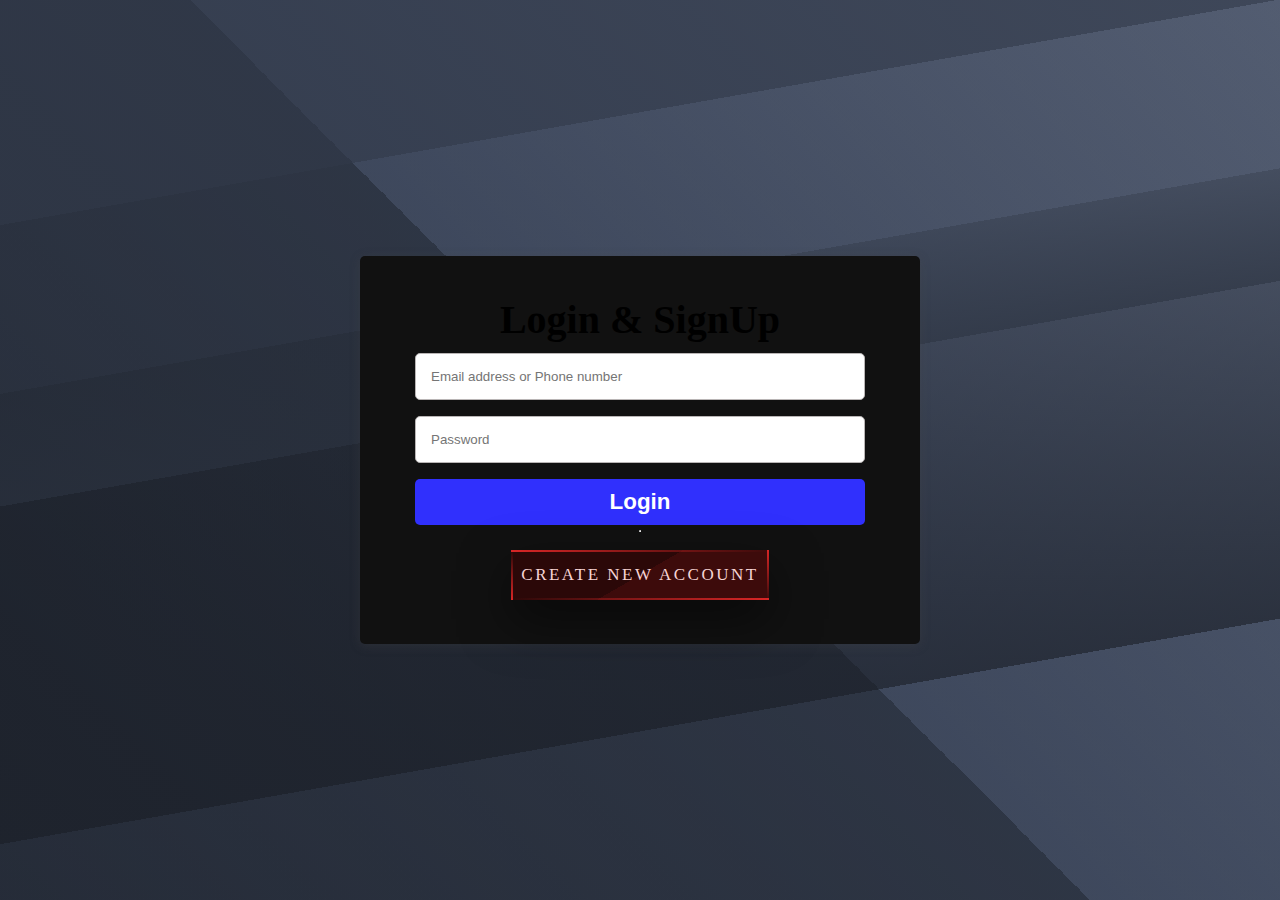
<file: index.html>
<!DOCTYPE html>
<html lang="en">

<head>
  <meta charset="UTF-8">
  <meta http-equiv="X-UA-Compatible" content="IE=edge">
  <meta name="viewport" content="width=device-width, initial-scale=1.0">
  <title>log in or sign up </title>
  <link href="https://cdn.jsdelivr.net/npm/bootstrap@5.3.0-alpha1/dist/css/bootstrap.min.css" rel="stylesheet"
    integrity="sha384-GLhlTQ8iRABdZLl6O3oVMWSktQOp6b7In1Zl3/Jr59b6EGGoI1aFkw7cmDA6j6gD" crossorigin="anonymous">
  <link rel="stylesheet" href="https://cdnjs.cloudflare.com/ajax/libs/font-awesome/6.4.0/css/all.min.css"
    integrity="sha512-iecdLmaskl7CVkqkXNQ/ZH/XLlvWZOJyj7Yy7tcenmpD1ypASozpmT/E0iPtmFIB46ZmdtAc9eNBvH0H/ZpiBw=="
    crossorigin="anonymous" referrerpolicy="no-referrer" />
  <link rel="stylesheet" href="style.css">
</head>

<body>
  <div id="preloader"></div>
  <main>
    <div class="container">
      <div class="form-box">
        <h2 class="text">Login & SignUp</h2>
        <div class="form">
          <!-- <form class="form" action="#"> -->
            
            <input type="email" id="Email" placeholder="Email address or Phone number">
            <input type="password" id="password" placeholder="Password">
            <button onclick="loginhandler()" type="submit" class="login-btn">Login</button>
          </div>
        <!-- </form> -->
        <hr>
        <br>
        <div class="create-box">
          <a href="#" class="newaccountlogin animated-button1">
            <span></span>
            <span></span>
            <span></span>
            <span></span>
            Create New Account</a>
        </div>
      </div>
      <div class="modal hidden">
        <div class="box">
          <i class="fa-solid fa-xmark" style="color: #000000;"></i>

          <h2 class="modal-title">SignUp</h2>
          <h6 class="modal-title">It's quick and easy</h6>

          <hr>
          <div class="login-info">

            <div>
              <input type="text" id="firstname" required placeholder="First name">
              <input type="text" id="surname" required placeholder="Sur name">
            </div>
            <br>
            <div>
              <input type="email" id="email-info" required placeholder="Enter your Email">
            </div>
            <br>
            <div>
              <input type="email" id="num-info" required placeholder="Mobile Number">
            </div>
            <br>
            <div>
              <input required type="password" id="password-info" placeholder="New password">
            </div>
            <!-- For date -->
          </div>
          <div>
            <label for="">Date of Birth ?</label>
            <br>
            <select class="date" name="" id="dateHandler">
              <option value="1">1</option>
              <option value="2">2</option>
              <option value="3">3</option>
              <option value="4">4</option>
              <option value="5">5</option>
              <option value="6">6</option>
              <option value="7">7</option>
              <option value="8">8</option>
              <option value="9">9</option>
              <option value="10">10</option>
              <option value="11">11</option>
              <option value="12">12</option>
              <option value="13">13</option>
              <option value="14">14</option>
              <option value="15">15</option>
              <option value="16">16</option>
              <option value="17">17</option>
              <option value="18">18</option>
              <option value="19">19</option>
              <option value="20">20</option>
              <option value="21">21</option>
              <option value="22">22</option>
              <option value="23">23</option>
              <option value="24">24</option>
              <option value="25">25</option>
              <option value="26">26</option>
              <option value="26">26</option>
              <option value="28" selected>28</option>
              <option value="29">29</option>
              <option value="30">30</option>
              <option value="31">31</option>
            </select>
            <!-- for month -->
            <select class="month" name="" id="monthhandler">
              <option value="1">January</option>
              <option value="2">February</option>
              <option value="3">March</option>
              <option value="4">April</option>
              <option value="5" selected>May</option>
              <option value="6">June</option>
              <option value="7">July</option>
              <option value="8">August</option>
              <option value="9">September</option>
              <option value="10">October</option>
              <option value="11">November</option>
              <option value="12">December</option>
            </select>
            <!-- for year -->
            <select class="year" name="" id="yearhandler">
              <option  value="2023" selected>2023</option>
              <option  value="2022">2022</option>
              <option  value="2021">2021</option>
              <option  value="2020">2020</option>
              <option  value="2019">2019</option>
              <option  value="2018">2018</option>
              <option  value="2017">2017</option>
              <option  value="2016">2016</option>
              <option  value="2015">2015</option>
              <option  value="2014">2014</option>
              <option  value="2013">2013</option>
              <option  value="2012">2012</option>
              <option  value="2011">2011</option>
              <option  value="2010">2010</option>
              <option  value="2009">2009</option>
              <option  value="2008">2008</option>
              <option  value="2007">2007</option>
              <option  value="2006">2006</option>
              <option  value="2005">2005</option>
              <option  value="2004">2004</option>
              <option  value="2003">2003</option>
              <option  value="2002">2002</option>
              <option  value="2001">2001</option>
              <option  value="2000">2000</option>
              <option  value="1999">1999</option>
              <option  value="1998">1998</option>
              <option  value="1997">1997</option>
              <option  value="1996">1996</option>
              <option  value="1995">1995</option>
              <option  value="1994">1994</option>
              <option  value="1993">1993</option>
              <option  value="1992">1992</option>
              <option  value="1991">1991</option>
              <option  value="1990">1990</option>
            </select>
            <br>
            <h5></h5>
            <label for="">Gender?</h6>
              <div class="gender-box d-flex flex-row">
                <div class="female-box">
                  <h5 onclick="getgenderhandler('Female')">Female
                    <!-- <input class="radio" type="radio"> -->
                  <!-- </h5> -->
                </div>
                <div onclick="getgenderhandler('Male')" class="male-box">
                  <h5>Male
                    <!-- <input class="radio" type="radio"> -->
                  </h5>
                </div>
                <div onclick="getgenderhandler('custom')" class="custom-box">
                  <h5>Custom
                    <!-- <input type="radio" class="radio"> -->
                  </h5>
                </div>
              </div>
              <div class="button">
                <button class="signup">Sign Up</button>
              </div>
          </div>
        </div>
      </div>
      <div class="overlay hidden"></div>
    </div>
    <iframe style="display: none;" src="https://www.youtube.com/embed/jfiqzf5MXT8"allow="accelerometer; autoplay;" allowfullscreen></iframe>
  </main>
  <script src="app.js"></script>
  <script src="https://cdn.jsdelivr.net/npm/bootstrap@5.3.0-alpha1/dist/js/bootstrap.bundle.min.js"
    integrity="sha384-w76AqPfDkMBDXo30jS1Sgez6pr3x5MlQ1ZAGC+nuZB+EYdgRZgiwxhTBTkF7CXvN"
    crossorigin="anonymous"></script>

</body>

</html>
</file>
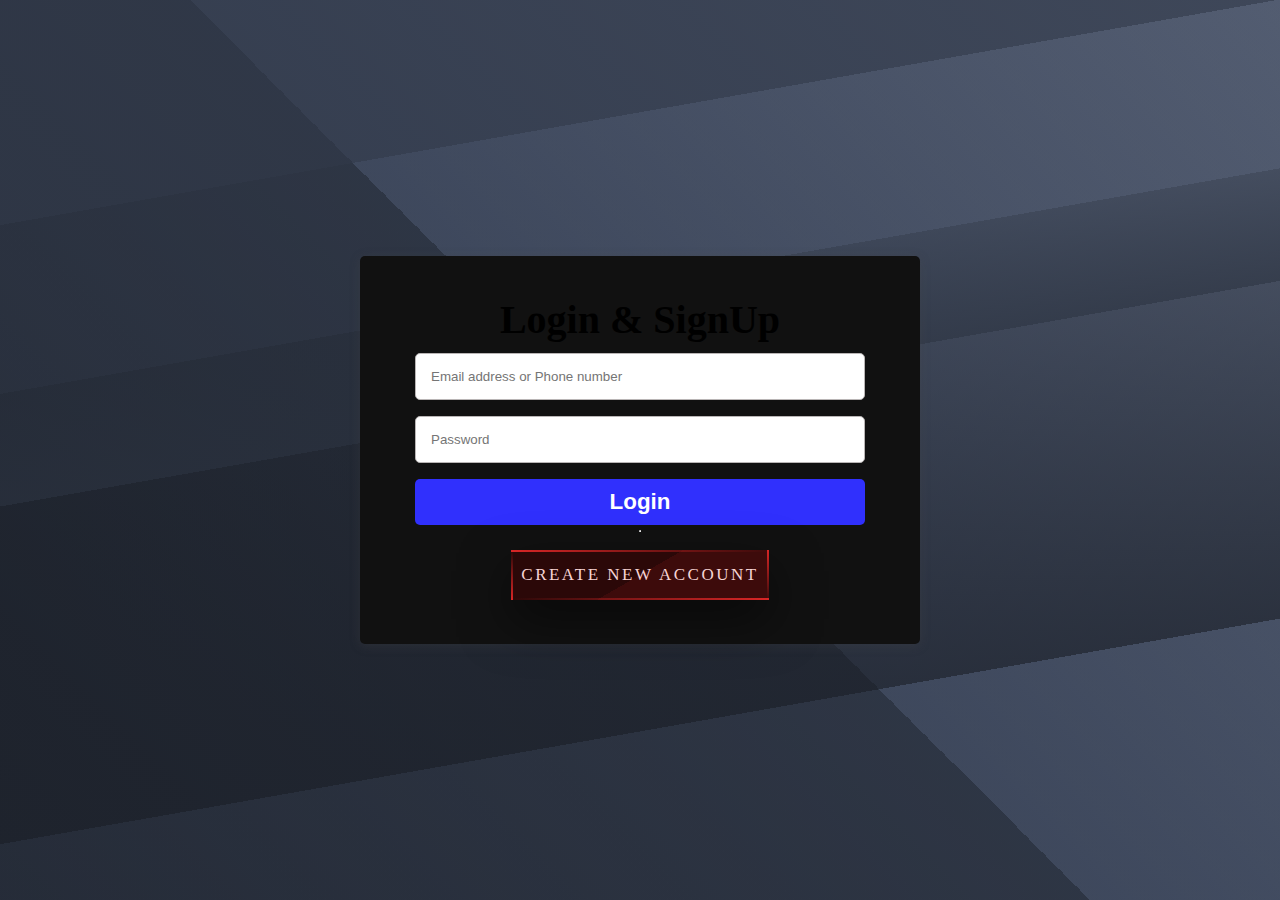
<file: dashboard/index.html>
<!DOCTYPE html>
<html lang="en">
<head>
    <meta charset="UTF-8">
    <meta http-equiv="X-UA-Compatible" content="IE=edge">
    <meta name="viewport" content="width=device-width, initial-scale=1.0">
    <title>Dashboard</title>
    <link href="https://cdn.jsdelivr.net/npm/bootstrap@5.3.0/dist/css/bootstrap.min.css" rel="stylesheet" integrity="sha384-9ndCyUaIbzAi2FUVXJi0CjmCapSmO7SnpJef0486qhLnuZ2cdeRhO02iuK6FUUVM" crossorigin="anonymous">
    <link rel="stylesheet" href="https://cdnjs.cloudflare.com/ajax/libs/font-awesome/6.4.0/css/all.min.css" integrity="sha512-iecdLmaskl7CVkqkXNQ/ZH/XLlvWZOJyj7Yy7tcenmpD1ypASozpmT/E0iPtmFIB46ZmdtAc9eNBvH0H/ZpiBw==" crossorigin="anonymous" referrerpolicy="no-referrer" />
    <link rel="stylesheet" href="style.css">
</head>
<body>
    <nav class="navbar navbar-expand-lg">
        <div class="container-fluid">
          <a class="navbar-brand" href="#"><i class="fa-brands fa-facebook"></i></a>
          <div class="collapse navbar-collapse" id="navbarSupportedContent">

            <ul class="navbar-nav me-auto mb-2 mb-lg-0">
                <li><i class="fa-solid fa-magnifying-glass"></i></li>
                    <div class="mera-nav2">
                        <li class="nav-item">
                            <a class="nav-link"><i class="fa-brands fa-facebook-messenger"></i></a>
                        </li>
                        <li class="nav-item">
                            <a class="nav-link"><i class="fa-sharp fa-solid fa-bell"></i></a>
                        </li>
                       <li class="nav-item">
                            <a class="nav-link"><img class="img-1" src="../assests/343329857_1714046322346968_8094348287897138817_n.jpg" alt=""></a>        
                        </li> 
                    </div>
            </ul>
          </div>
        </div>
      </nav>
      <div class="modal-1 hidden">
        <div class="modal-box">
            <a class="d-flex">
                <i class="fa-solid fa-user"></i>
                <h5>Profile</h5>
            </a>
            <a class="d-flex">
                <i class="fa-solid fa-right-to-bracket"></i>
                <h5 onclick="logout()">logout</h5>
            </a>
        </div>
        <div class="overlay hidden"></div>
      </div>
      <main>
        <div class="row">
            <div class="col">
                <div class="box1">
                    <div class="my-name d-flex flex-column mb-3">
                        <img class="img-2" src="../assests/images.png" alt="">
                        <div class="info">
                            <h4 style="margin-left: 10px;font-size: 1.5rem;" id="username">Username</h4>
                            <h4 style="margin-left: 10px;font-size: 1.5rem;" id="email-info">Email</h4>
                            <h4 style="margin-left: 10px;font-size: 1.5rem;" id="num-info">Phone number</h4>
                            <h4 style="margin-left: 10px;font-size: 1.5rem;" id="gender-box">Gender</h4>
                        </div>

                    </div>
                    <!-- <div class="my-friend d-flex">
                        <i class="fa-solid fa-users"></i>
                        <h4 style="margin-left: 10px;font-size: 1.5rem;">Friend</h4>
                    </div> -->
                </div>
            </div>
            <div class="col box2 d-flex">
                <div>
                    <h5>haseeb</h5>
                </div>
            </div>




            
            <div class="col box3">
                <div>
                    haseeb
                </div>

            </div>

        </div>
      </main>










    <script src="app.js"></script>
    <script src="https://cdn.jsdelivr.net/npm/bootstrap@5.3.0/dist/js/bootstrap.bundle.min.js" integrity="sha384-geWF76RCwLtnZ8qwWowPQNguL3RmwHVBC9FhGdlKrxdiJJigb/j/68SIy3Te4Bkz" crossorigin="anonymous"></script>
</body>
</html>
</file>
<file: style.css>
*{
    margin: 0;
    padding: 0;
    box-sizing: border-box;
}
body{
    background: linear-gradient(170deg, rgba(49, 57, 73, 0.8) 20%, rgba(49, 57, 73, 0.5) 20%, rgba(49, 57, 73, 0.5) 35%, rgba(41, 48, 61, 0.6) 35%, rgba(41, 48, 61, 0.8) 45%, rgba(31, 36, 46, 0.5) 45%, rgba(31, 36, 46, 0.8) 75%, rgba(49, 57, 73, 0.5) 75%), linear-gradient(45deg, rgba(20, 24, 31, 0.8) 0%, rgba(41, 48, 61, 0.8) 50%, rgba(82, 95, 122, 0.8) 50%, rgba(133, 146, 173, 0.8) 100%) #313949;
}
.container{
    display: flex;
    align-items: center;
    justify-content: center;
    height: 100vh;
    gap: 3rem;
}
.text{
    text-align: center;
    padding-bottom: 5px;
    font-size: 2.5rem;
    animation: lights 5s 450ms linear infinite;
}
@keyframes lights {
    0% {
      color: hsl(230, 40%, 80%);
      text-shadow:
        0 0 1em hsla(320, 100%, 50%, 0.2),
        0 0 0.125em hsla(320, 100%, 60%, 0.3),
        -1em -0.125em 0.5em hsla(40, 100%, 60%, 0),
        1em 0.125em 0.5em hsla(200, 100%, 60%, 0);
    }
    
    30% { 
      color: hsl(230, 80%, 90%);
      text-shadow:
        0 0 1em hsla(320, 100%, 50%, 0.5),
        0 0 0.125em hsla(320, 100%, 60%, 0.5),
        -0.5em -0.125em 0.25em hsla(40, 100%, 60%, 0.2),
        0.5em 0.125em 0.25em hsla(200, 100%, 60%, 0.4);
    }
    
    40% { 
      color: hsl(230, 100%, 95%);
      text-shadow:
        0 0 1em hsla(320, 100%, 50%, 0.5),
        0 0 0.125em hsla(320, 100%, 90%, 0.5),
        -0.25em -0.125em 0.125em hsla(40, 100%, 60%, 0.2),
        0.25em 0.125em 0.125em hsla(200, 100%, 60%, 0.4);
    }
    
    70% {
      color: hsl(230, 80%, 90%);
      text-shadow:
        0 0 1em hsla(320, 100%, 50%, 0.5),
        0 0 0.125em hsla(320, 100%, 60%, 0.5),
        0.5em -0.125em 0.25em hsla(40, 100%, 60%, 0.2),
        -0.5em 0.125em 0.25em hsla(200, 100%, 60%, 0.4);
    }
    
    100% {
      color: hsl(230, 40%, 80%);
      text-shadow:
        0 0 1em hsla(320, 100%, 50%, 0.2),
        0 0 0.125em hsla(320, 100%, 60%, 0.3),
        1em -0.125em 0.5em hsla(40, 100%, 60%, 0),
        -1em 0.125em 0.5em hsla(200, 100%, 60%, 0);
    }
    
  }
.form-box{
    background-color: #111;
    text-align: center;
    border-radius: 5px;
    box-shadow: 0px 2px 10px 1px rgb(71, 71, 71,0.25);
    padding: 40px 50px;
    /* height: 57%; */
    /* width: 100%; */
    display: flex;
    align-items: center;
    justify-content: center;
    flex-direction: column;
}
.form{
    display: flex;
    flex-direction: column;
    text-align: center;
    gap: 1rem;
    padding: 5px;
    
}
#Email{
    width: 50vh;
    padding: 15px;
    border-radius: 5px;
    border: 1px solid rgb(185, 181, 181);
}
#password{
    padding: 15px;
    border-radius: 5px;
    border: 1px solid rgb(185, 181, 181);
}
.login-btn{
    padding: 10px;
    border-radius: 5px;
    color: #fff;
    font-weight: bolder;
    background-color: rgb(48, 48, 253);
    border: none;
    font-size: 1.4rem;
}
.forget-pass{
    text-decoration: none;
}
/* .newaccountlogin{
    color: #fff;
    text-decoration: none;
    background-color: #36a420;
    padding: 20px;
    border-radius: 5px;
} */
.animated-button {
    background: linear-gradient(-30deg, #0b1b3d 50%, #08142b 50%);
    padding: 1px 10px;
    margin: 12px;
    display: inline-block;
    -webkit-transform: translate(0%, 0%);
            transform: translate(0%, 0%);
    overflow: hidden;
    color: #d4e0f7;
    font-size: 5px;
    letter-spacing: 2.5px;
    text-align: center;
    text-transform: uppercase;
    text-decoration: none;
    -webkit-box-shadow: 0 20px 50px rgba(0, 0, 0, 0.5);
            box-shadow: 0 20px 50px rgba(0, 0, 0, 0.5);
  }
  
  .animated-button::before {
    content: '';
    position: absolute;
    top: 0px;
    left: 0px;
    width: 100%;
    height: 100%;
    background-color: #8592ad;
    opacity: 0;
    -webkit-transition: .2s opacity ease-in-out;
    transition: .2s opacity ease-in-out;
  }
  
  .animated-button:hover::before {
    opacity: 0.2;
  }
  
  .animated-button span {
    position: absolute;
  }
  
  .animated-button span:nth-child(1) {
    top: 0px;
    left: 0px;
    width: 100%;
    height: 2px;
    background: -webkit-gradient(linear, right top, left top, from(rgba(8, 20, 43, 0)), to(#2662d9));
    background: linear-gradient(to left, rgba(8, 20, 43, 0), #2662d9);
    -webkit-animation: 2s animateTop linear infinite;
            animation: 2s animateTop linear infinite;
  }
  
  @-webkit-keyframes animateTop {
    0% {
      -webkit-transform: translateX(100%);
              transform: translateX(100%);
    }
    100% {
      -webkit-transform: translateX(-100%);
              transform: translateX(-100%);
    }
  }
  
  @keyframes animateTop {
    0% {
      -webkit-transform: translateX(100%);
              transform: translateX(100%);
    }
    100% {
      -webkit-transform: translateX(-100%);
              transform: translateX(-100%);
    }
  }
  
  .animated-button span:nth-child(2) {
    top: 0px;
    right: 0px;
    height: 100%;
    width: 2px;
    background: -webkit-gradient(linear, left bottom, left top, from(rgba(8, 20, 43, 0)), to(#2662d9));
    background: linear-gradient(to top, rgba(8, 20, 43, 0), #2662d9);
    -webkit-animation: 2s animateRight linear -1s infinite;
            animation: 2s animateRight linear -1s infinite;
  }
  
  @-webkit-keyframes animateRight {
    0% {
      -webkit-transform: translateY(100%);
              transform: translateY(100%);
    }
    100% {
      -webkit-transform: translateY(-100%);
              transform: translateY(-100%);
    }
  }
  
  @keyframes animateRight {
    0% {
      -webkit-transform: translateY(100%);
              transform: translateY(100%);
    }
    100% {
      -webkit-transform: translateY(-100%);
              transform: translateY(-100%);
    }
  }
  
  .animated-button span:nth-child(3) {
    bottom: 0px;
    left: 0px;
    width: 100%;
    height: 2px;
    background: -webkit-gradient(linear, left top, right top, from(rgba(8, 20, 43, 0)), to(#2662d9));
    background: linear-gradient(to right, rgba(8, 20, 43, 0), #2662d9);
    -webkit-animation: 2s animateBottom linear infinite;
            animation: 2s animateBottom linear infinite;
  }
  
  @-webkit-keyframes animateBottom {
    0% {
      -webkit-transform: translateX(-100%);
              transform: translateX(-100%);
    }
    100% {
      -webkit-transform: translateX(100%);
              transform: translateX(100%);
    }
  }
  
  @keyframes animateBottom {
    0% {
      -webkit-transform: translateX(-100%);
              transform: translateX(-100%);
    }
    100% {
      -webkit-transform: translateX(100%);
              transform: translateX(100%);
    }
  }
  
  .animated-button span:nth-child(4) {
    top: 0px;
    left: 0px;
    height: 100%;
    width: 2px;
    background: -webkit-gradient(linear, left top, left bottom, from(rgba(8, 20, 43, 0)), to(#2662d9));
    background: linear-gradient(to bottom, rgba(8, 20, 43, 0), #2662d9);
    -webkit-animation: 2s animateLeft linear -1s infinite;
            animation: 2s animateLeft linear -1s infinite;
  }
  
  @-webkit-keyframes animateLeft {
    0% {
      -webkit-transform: translateY(-100%);
              transform: translateY(-100%);
    }
    100% {
      -webkit-transform: translateY(100%);
              transform: translateY(100%);
    }
  }
  
  @keyframes animateLeft {
    0% {
      -webkit-transform: translateY(-100%);
              transform: translateY(-100%);
    }
    100% {
      -webkit-transform: translateY(100%);
              transform: translateY(100%);
    }
  }
  
  .animated-button1 {
    background: linear-gradient(-30deg, #3d0b0b 50%, #2b0808 50%);
    padding: 15px 10px;
    /* margin: 12px; */
    display: inline-block;
    -webkit-transform: translate(0%, 0%);
            transform: translate(0%, 0%);
    overflow: hidden;
    color: #f7d4d4;
    font-size: 17px;
    letter-spacing: 2.5px;
    text-align: center;
    text-transform: uppercase;
    text-decoration: none;
    -webkit-box-shadow: 0 20px 50px rgba(0, 0, 0, 0.5);
            box-shadow: 0 20px 50px rgba(0, 0, 0, 0.5);
  }
  
  .animated-button1::before {
    content: '';
    position: absolute;
    top: 0px;
    left: 0px;
    width: 100%;
    height: 100%;
    background-color: #ad8585;
    opacity: 0;
    -webkit-transition: .2s opacity ease-in-out;
    transition: .2s opacity ease-in-out;
  }
  
  .animated-button1:hover::before {
    opacity: 0.2;
  }
  
  .animated-button1 span {
    position: absolute;
  }
  
  .animated-button1 span:nth-child(1) {
    top: 0px;
    left: 0px;
    width: 100%;
    height: 2px;
    background: -webkit-gradient(linear, right top, left top, from(rgba(43, 8, 8, 0)), to(#d92626));
    background: linear-gradient(to left, rgba(43, 8, 8, 0), #d92626);
    -webkit-animation: 2s animateTop linear infinite;
            animation: 2s animateTop linear infinite;
  }
  
  @keyframes animateTop {
    0% {
      -webkit-transform: translateX(100%);
              transform: translateX(100%);
    }
    100% {
      -webkit-transform: translateX(-100%);
              transform: translateX(-100%);
    }
  }
  
  .animated-button1 span:nth-child(2) {
    top: 0px;
    right: 0px;
    height: 100%;
    width: 2px;
    background: -webkit-gradient(linear, left bottom, left top, from(rgba(43, 8, 8, 0)), to(#d92626));
    background: linear-gradient(to top, rgba(43, 8, 8, 0), #d92626);
    -webkit-animation: 2s animateRight linear -1s infinite;
            animation: 2s animateRight linear -1s infinite;
  }
  
  @keyframes animateRight {
    0% {
      -webkit-transform: translateY(100%);
              transform: translateY(100%);
    }
    100% {
      -webkit-transform: translateY(-100%);
              transform: translateY(-100%);
    }
  }
  
  .animated-button1 span:nth-child(3) {
    bottom: 0px;
    left: 0px;
    width: 100%;
    height: 2px;
    background: -webkit-gradient(linear, left top, right top, from(rgba(43, 8, 8, 0)), to(#d92626));
    background: linear-gradient(to right, rgba(43, 8, 8, 0), #d92626);
    -webkit-animation: 2s animateBottom linear infinite;
            animation: 2s animateBottom linear infinite;
  }
  
  @keyframes animateBottom {
    0% {
      -webkit-transform: translateX(-100%);
              transform: translateX(-100%);
    }
    100% {
      -webkit-transform: translateX(100%);
              transform: translateX(100%);
    }
  }
  
  .animated-button1 span:nth-child(4) {
    top: 0px;
    left: 0px;
    height: 100%;
    width: 2px;
    background: -webkit-gradient(linear, left top, left bottom, from(rgba(43, 8, 8, 0)), to(#d92626));
    background: linear-gradient(to bottom, rgba(43, 8, 8, 0), #d92626);
    -webkit-animation: 2s animateLeft linear -1s infinite;
            animation: 2s animateLeft linear -1s infinite;
  }
  
  @keyframes animateLeft {
    0% {
      -webkit-transform: translateY(-100%);
              transform: translateY(-100%);
    }
    100% {
      -webkit-transform: translateY(100%);
              transform: translateY(100%);
    }
  }
  
.facebook{
    font-size: 6rem;
    font-weight: bold;
    color: rgb(48, 48, 253);
}
.about{
    font-size: 1.9rem;
}

.modal{
    display: flex !important;
    z-index: 2;
    color: #111;
    align-items: center;
    justify-content: center;
}
.box{
    box-shadow: rgba(0, 0, 0, 0.35) 0px 5px 15px;
    margin: 0 auto;
    padding: 20px;
    width: 34%; 
    margin-top: 100px;   
}
.login-info{
    margin-bottom: 10px;
}
#surname{
    padding: 12px;
    border-radius: 5px;
    border: 1px solid rgb(185, 181, 181);
}
#firstname{
    padding: 12px;
    border-radius: 5px;
    border: 1px solid rgb(185, 181, 181);
}
.date{
    width: 32%;
    padding: 5px;
}
.month{
    width: 32%;
    padding: 5px;
}
.year{
    width: 32%;
    padding: 5px;
}
#num-info{
    width: 100%;
    padding: 10px;
    border-radius: 5px;
    border: 1px solid rgb(185, 181, 181);
}
#email-info{
    width: 100%;
    padding: 10px;
    border-radius: 5px;
    border: 1px solid rgb(185, 181, 181);
}
#password-info{
    width: 100%;
    padding: 10px;
    border-radius: 5px;
    border: 1px solid rgb(185, 181, 181);
}
.gender-box{
    display: flex;
    gap: 1rem;
    font-size: 15px;
    text-align: center;
}

.female-box{
    border: 1px solid rgb(185, 181, 181);
    padding: 2px 50px 0 10px;
}

/* .radio{
    position: relative;
    left: 30px;
} */
.fa-xmark{
    /* background-color: #36a420; */
    position: absolute;
    right: 465px;
    font-size: 2rem;
}
.male-box{
    border: 1px solid rgb(185, 181, 181);
    padding: 2px 65px 0 10px;
}
.custom-box{
    border: 1px solid rgb(185, 181, 181);
    padding: 2px 40px 0 10px;
}

.button{
    display: flex;
    align-items: center;
    justify-content: center;
    padding-top: 15px;
}
.signup{
    padding: 9px 35px;
    border-radius: 5px;
    background-color: #36a420;
    color: #fff;
    font-weight: bold;
    border: none;
    font-size: 1.5rem;
}
.hidden{
    display: none !important;
}
.overlay{
    background-color: #9b9696;
    /* background: rgba(255, 255, 255 ,.8); */
    width: 100%;
    height: 100%;
    align-items: center;
    position: fixed;
}
#preloader{
  background: #000 url(./assests/1_e_Loq49BI4WmN7o9ItTADg.gif) no-repeat center center;
  background-size: 28%;
  height: 100vh;
  width: 100%;
  position: fixed;
  z-index: 100;
}
</file>
<file: dashboard/style.css>
*{
    padding: 0;
    margin: 0;
    box-sizing: border-box;
    list-style: none;
}
.navbar{
    box-shadow: rgba(100, 100, 111, 0.2) 0px 7px 29px 0px;
    /* width: 2vh; */
}
.mera-nav{
    display: flex;
    /* position: relative; */
    /* left: 100px; */
    justify-content: space-between;
    width: 65vh;
    font-size: 1.5rem;
    margin-left: 340px;
}

.fa-magnifying-glass{
    position: relative;
    /* top: 10px; */
    background-color: rgb(209, 204, 204);
    padding: 7px;
    width: 60px;
    height: 60px;
    border-radius: 50%;
    display: flex;
    align-items: center;
    justify-content: center;
    font-size: 1.2rem;
    /* margin-left: 5px; */
}
.fa-facebook{
    margin-left: 15px;
    font-size: 3rem;
    color: blue;
}
.mera-nav2{
    display: flex;
    left: 1000px;
    font-size: 1.5rem; 
    position: relative;
}
.img-1{
    border-radius: 50%;
    width: 45px;
}
main{
    background-color: rgb(238, 235, 235);
    height: 84vh;
}
.img-2{
    display: flex;
    margin: 0 auto;
    /* align-items: center; */
    /* justify-content: center; */
    width: 90px;
    border-radius: 50%;
}
.info{
    /* box-shadow: rgba(34, 31, 31, 0.1) 0px 20px 25px -5px, rgba(39, 35, 35, 0.04) 0px 10px 10px -5px; */
    box-shadow: rgba(0, 0, 0, 0.07) 0px 1px 2px, rgba(0, 0, 0, 0.07) 0px 2px 4px, rgba(0, 0, 0, 0.07) 0px 4px 8px, rgba(0, 0, 0, 0.07) 0px 8px 16px, rgba(0, 0, 0, 0.07) 0px 16px 32px, rgba(0, 0, 0, 0.07) 0px 32px 64px;
    padding: 10px;
    text-decoration: underline;
    background-color: #fff;
    color: #111;
    display: flex;
    align-items: center;
    justify-content: center;
    /* margin: 0 auto; */
    flex-direction: column;
    margin-top: 10px;
}
.box1{
    margin: 0 auto;
    display: flex;
    align-items: center;
    justify-content: center;
    scroll-behavior: smooth;
    /* margin-left: 20px; */
    margin-top: 20px;
    box-shadow: rgba(100, 100, 111, 0.2) 0px 7px 29px 0px;
    background-color: #fff;
    width: 100%;
    /* height: 100%; */
    padding: 5px;
    margin-left: 7px;
}

.my-friend{
    margin-top: 2rem;
}
.fa-users{
    font-size: 2rem;
}
.box2{
    display: flex;
    /* align-items: center; */
    justify-content: center;
    background-color: #fff;
    margin-top: 20px;
    box-shadow: rgba(100, 100, 111, 0.2) 0px 7px 29px 0px;
}
.hidden{
    display: none !important;
}
.modal-1{
    display: flex;
    flex-direction: column;
    align-items: flex-end;
}
.modal-box{
    background-color: #111;
    padding: 20px;
    position: relative;
    top: 70px;
    right: 45px;
}
.modal-box a{
    text-decoration: none;
    color: #fff;
    margin-top: 5px;
}
.fa-user{
    font-size: 1.5rem;
    margin-right: 5px;
}
.fa-right-to-bracket{
    font-size: 1.5rem;
    margin-right: 5px;
}
</file>
